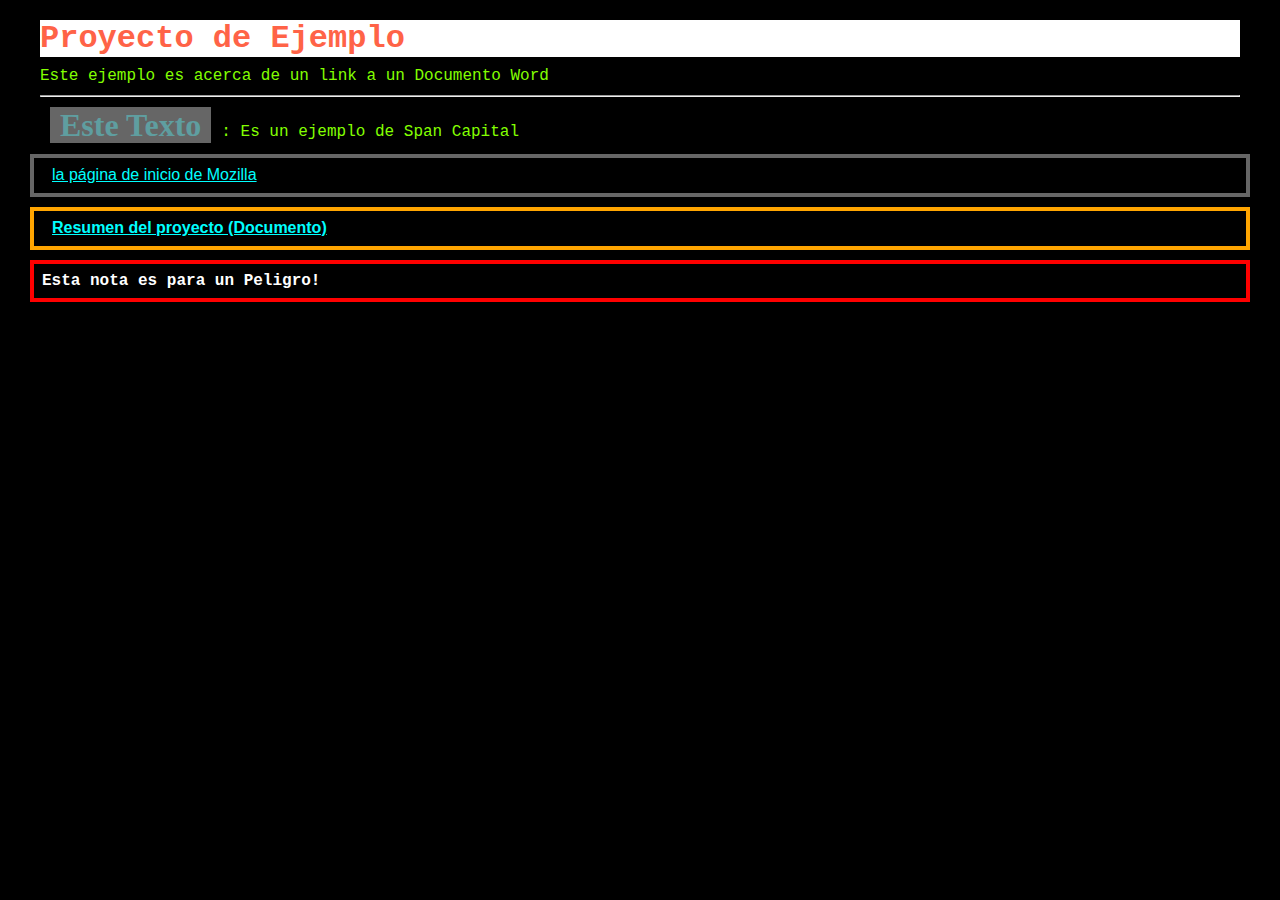
<file: Ecercise 2/index.html>
<!DOCTYPE html>
<html lang="en">
<head>
    <meta charset="UTF-8">
    <meta name="viewport" content="width=device-width, initial-scale=1.0">
    <title>Link a Documento</title>
    <!-- Estilos -->
    <link rel="stylesheet" href="./css/style.css">
</head>
<body>
    <div class="ejemplo">
        <h1>Proyecto de Ejemplo</h1>
        <p>
            Este ejemplo es acerca de un link a un Documento Word
        </p>
        <hr>
        <P><SPAN class="ver-ex"><b>Este Texto</b></SPAN>: Es un ejemplo de Span Capital
        </P>
        
       
    </div>

    <div class="notebox">
        <a href="https://www.mozilla.org/es-ES/">la página de inicio de Mozilla</a>
    </div>
    
    <div class="notebox warning">
        <a href="./documents/Ejemplo.docx">Resumen del proyecto (Documento)</a>
    </div>
    
    <div class="notebox danger">
        Esta nota es para un Peligro!
    </div>
    
    <div class="danger">
        This won't get styled — it also needs to have the notebox class
    </div>
</body>
</html>
</file>
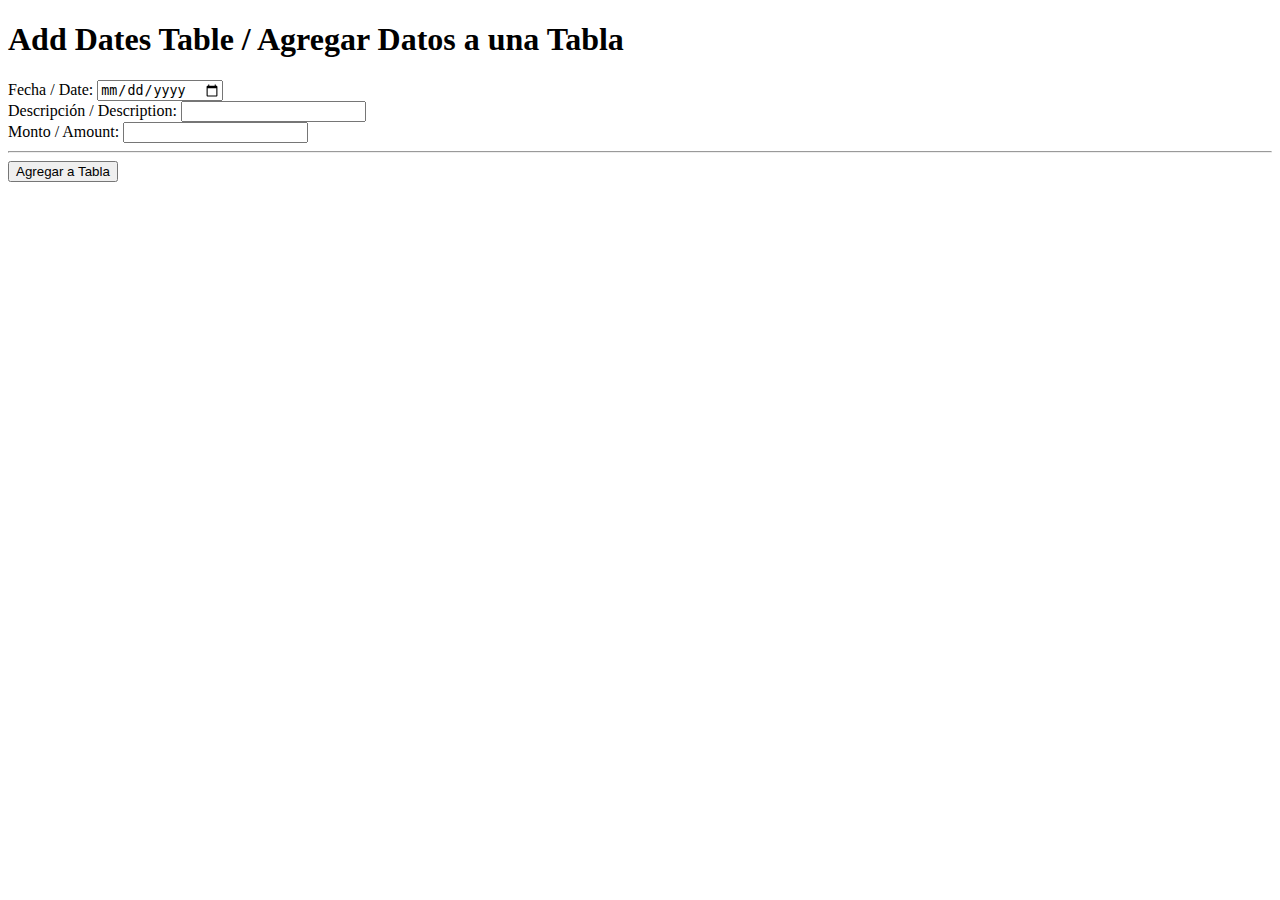
<file: Exercise 1/index.html>
<!DOCTYPE html>
<html lang="en">
<head>
    <meta charset="UTF-8">
    <meta name="viewport" content="width=device-width, initial-scale=1.0">
    <title>Add List</title>
    <!-- Script del Problema -->
     <script src="./js/add.js"></script>
    <style type="text/css">
        table {
            display: none;
        }
    </style>
</head>
<body>
    <h1>Add Dates Table / Agregar Datos a una Tabla</h1>
    
    <form action="">
        <label for="date">Fecha / Date: </label>
        <input type="date" id="date">
        <br>
    
        <label for="desc">Descripción / Description: </label>
        <input type="text" id="desc">
        <br>
    
        <label for="amount">Monto / Amount: </label>
        <input type="text" id="amount">
        <br>
        <hr>
    
        <input type="button" id="submit" value="Agregar a Tabla">
        <br>
    </form>
    
    <table id="table">
        <tr>
            <th>Fecha</th>
            <th>Descripción</th>
            <th>Monto</th>
        </tr>
    </table>
    
    <script type="text/javascript">

        document.getElementById("submit").onclick = function () {
            document.getElementById("table").style.display = "block";

            var table = document.getElementById("table");
            var row = table.insertRow(-1);
            var date = row.insertCell(0);
            var desc = row.insertCell(1);
            var amt = row.insertCell(2);
            date.innerHTML = document.getElementById("date").value;
            desc.innerHTML = document.getElementById("desc").value;
            amt.innerHTML = document.getElementById("amount").value;

            return false;
        }

    </script>
</body>
</html>
</file>
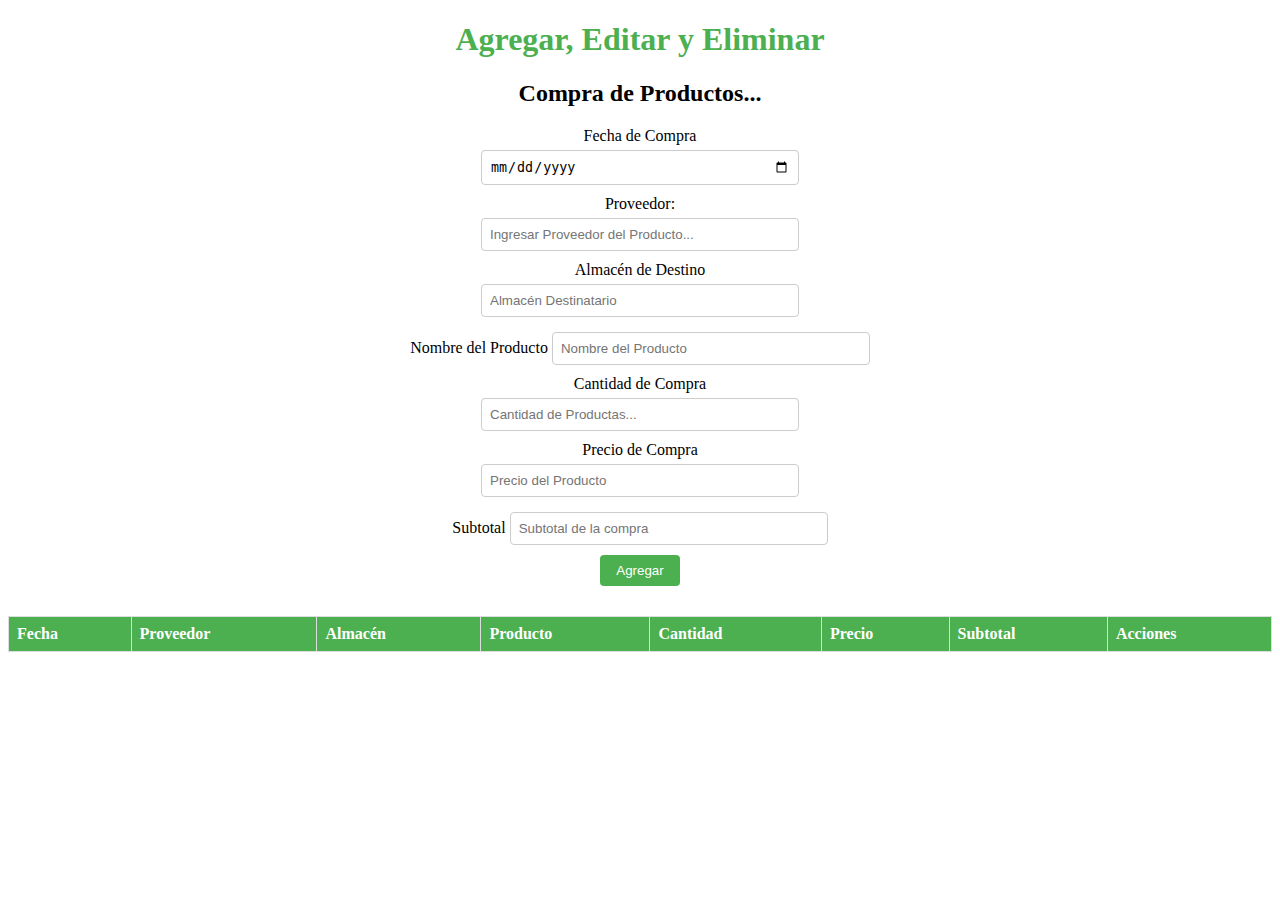
<file: Exercise 3/index.html>
<!DOCTYPE html>
<html lang="en">
<head>
    <meta charset="UTF-8">
    <meta name="viewport" content="width=device-width, initial-scale=1.0">
    <title>Add, Edit, Delete -> J.Script</title>
    <!-- Estilos -->
    <style>
        h1,
        h2 {
            text-align: center;
        }
    
        #formContainer {
            text-align: center;
            margin-bottom: 20px;
        }
    
        label {
            display: block;
            margin-top: 10px;
        }
    
        input,
        textarea {
            width: 300px;
            padding: 8px;
            margin-top: 5px;
            border: 1px solid #ccc;
            border-radius: 4px;
        }
    
        button {
            margin: 10px;
            padding: 8px 16px;
            background-color: #4CAF50;
            color: #fff;
            border: none;
            border-radius: 4px;
            cursor: pointer;
        }
    
        button:hover {
            background-color: #45a049;
        }
    
        table {
            border-collapse: collapse;
            margin-bottom: 20px;
            width: 100%;
        }
    
        th,
        td {
            border: 1px solid #ddd;
            padding: 8px;
            text-align: left;
        }
    
        th {
            background-color: #4CAF50;
            color: #fff;
        }
    </style>
</head>
<body>
    
    <h1 style="color: #4CAF50;"> Agregar, Editar y Eliminar</h1>

    
    <h2>Compra de Productos...</h2>
    
    <div id="formContainer">
        
            <label for="fecha_compra">
                Fecha de Compra
            </label>
            <input type="date" name="fecha_compra" id="fecha_compra">
            
            <label for="proveedor">
                Proveedor:
            </label>
            <input type="text" id="proveedor" placeholder="Ingresar Proveedor del Producto...">
            
            <label for="almacen_destino">
                Almacén de Destino
            </label>
            <input type="text" id="almacen_destino" placeholder="Almacén Destinatario">
            
            <label for="name_producto"></label>
            Nombre del Producto
            </label>
            <input type="text" id="name_producto" placeholder="Nombre del Producto">
            
            <label for="cantidad_compra">
                Cantidad de Compra
            </label>
            <input type="text" id="cantidad_compra" placeholder="Cantidad de Productas...">
            
            <label for="precio_compra">
                Precio de Compra
            </label>
            <input type="text" id="precio_compra" placeholder="Precio del Producto">
            
            <label for="subtotal_compra"></label>
            Subtotal
            </label>
            <input type="text" id="subtotal_compra" placeholder="Subtotal de la compra">
            
            <br>
            
            <button onclick="addData()">Agregar</button>
        
    </div>
    
    <table id="outputTable">
        <tr>
            <th>Fecha</th>
            <th>Proveedor</th>
            <th>Almacén</th>
            <th>Producto</th>
            <th>Cantidad</th>
            <th>Precio</th>
            <th>Subtotal</th>
            <th>Acciones</th>
        </tr>
    </table>
    
    <script>
        function addData() {
            // Get input values
            let fecha_compra = document.getElementById("fecha_compra").value;
            let proveedor = document.getElementById("proveedor").value;
            let almacen_destino = document.getElementById("almacen_destino").value;
            let name_producto = document.getElementById("name_producto").value;
            let cantidad_compra = document.getElementById("cantidad_compra").value;
            let precio_compra = document.getElementById("precio_compra").value;
            let subtotal_compra = document.getElementById("subtotal_compra").value;

            // Get the table and insert a new row at the end
            let table = document.getElementById("outputTable");
            let newRow = table.insertRow(table.rows.length);

            // Insert data into cells of the new row
            newRow.insertCell(0).innerHTML = fecha_compra;
            newRow.insertCell(1).innerHTML = proveedor;
            newRow.insertCell(2).innerHTML = almacen_destino;
            newRow.insertCell(3).innerHTML= name_producto;
            newRow.insertCell(4).innerHTML = cantidad_compra;
            newRow.insertCell(5).innerHTML = precio_compra;
            newRow.insertCell(6).innerHTML= subtotal_compra;
            newRow.insertCell(7).innerHTML =
                '<button onclick="editData(this)">Editar</button>' +
                '<button onclick="deleteData(this)">Eliminar</button>';

            // Clear input fields
            clearInputs();
        }

        function editData(button) {

            // Get the parent row of the clicked button
            let row = button.parentNode.parentNode;

            // Get the cells within the row
            let proveedorCell = row.cells[1];
            let almacen_destinoCell = row.cells[2];
            let cantidad_compraCell = row.cells[3];
            let precio_compraCell = row.cells[4];

            // Prompt the user to enter updated values
            let proveedor =
                prompt("Actualizar Proveedor",
                    proveedorCell.innerHTML);
            let almacen_destino =
                prompt("Almacén de Destino:",
                    almacen_destinoCell.innerHTML);
            let cantidad_compra =
                prompt("Detalles de la Cantidad de Productos:",
                    cantidad_compraCell.innerHTML
                );
            let precio_compra =
                prompt("Actualizar Precio del Producto:",
                    precio_compraCell.innerHTML
                );

            // Update the cell contents with the new values
            proveedorCell.innerHTML = proveedor;
            almacen_destinoCell.innerHTML = almacen_destino;
            cantidad_compraCell.innerHTML = cantidad_compra;
            precio_compraCell.innerHTML = precio_compra;
        }

        function deleteData(button) {

            // Get the parent row of the clicked button
            let row = button.parentNode.parentNode;

            // Remove the row from the table
            row.parentNode.removeChild(row);
        }

        function clearInputs() {

            // Clear input fields
            document.getElementById("fecha_compra").value = ""; 
            document.getElementById("proveedor").value = "";
            document.getElementById("almacen_destino").value = "";
            document.getElementById("name_producto").value= "";
            document.getElementById("cantidad_compra").value = "";
            document.getElementById("precio_compra").value = "";
            document.getElementById("subtotal_compra").value = "";
        }
    </script>
    
</body>
</html>
</file>
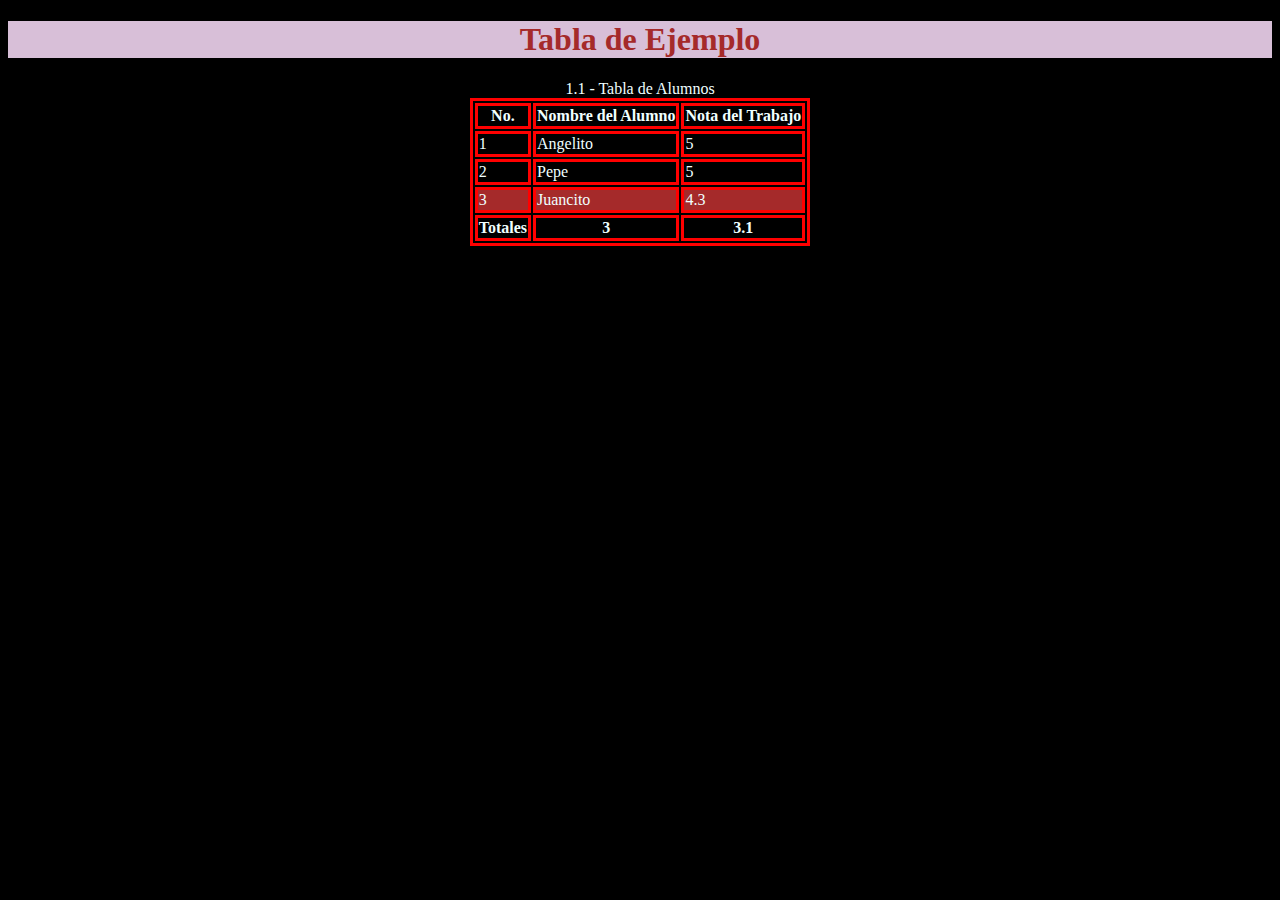
<file: Exercise 4/index.html>
<!DOCTYPE html>
<html lang="en">
<head>
    <meta charset="UTF-8">
    <meta name="viewport" content="width=device-width, initial-scale=1.0">
    <title>Tablas Documento</title>
    <style>
        body {
            background-color: black;
            color: azure;
        }
        table, th, td {
            border: 3px solid red;
        }
    </style>
</head>
<body>
    <center>
        <h1 style="color: brown; background-color:thistle">Tabla de Ejemplo</h1> 


        <!-- Ejercicio a resolver -->
        
        <table>
            <thead>
                <tr>
                    <th>No.</th>
                    <th>Nombre del Alumno</th>
                    <th>Nota del Trabajo</th>
                </tr>
            </thead>
            <tbody>
                <tr>
                    <td>1</td>
                    <td>Angelito</td>
                    <td>5</td>
                </tr>
                <tr>
                    <td>2</td>
                    <td>Pepe</td>
                    <td>5</td>
                </tr>
                <tr style="background-color: brown;">
                    <td>3</td>
                    <td>Juancito</td>
                    <td>4.3</td>
                </tr>
            </tbody>
            <tfoot>
                <tr>
                    <th>Totales</th>
                    <th>3</th>
                    <th>3.1</th>
                </tr>
            </tfoot>
            <caption>1.1 - Tabla de Alumnos</caption>
        </table>
    </center>
   
    
</body>
</html>
</file>
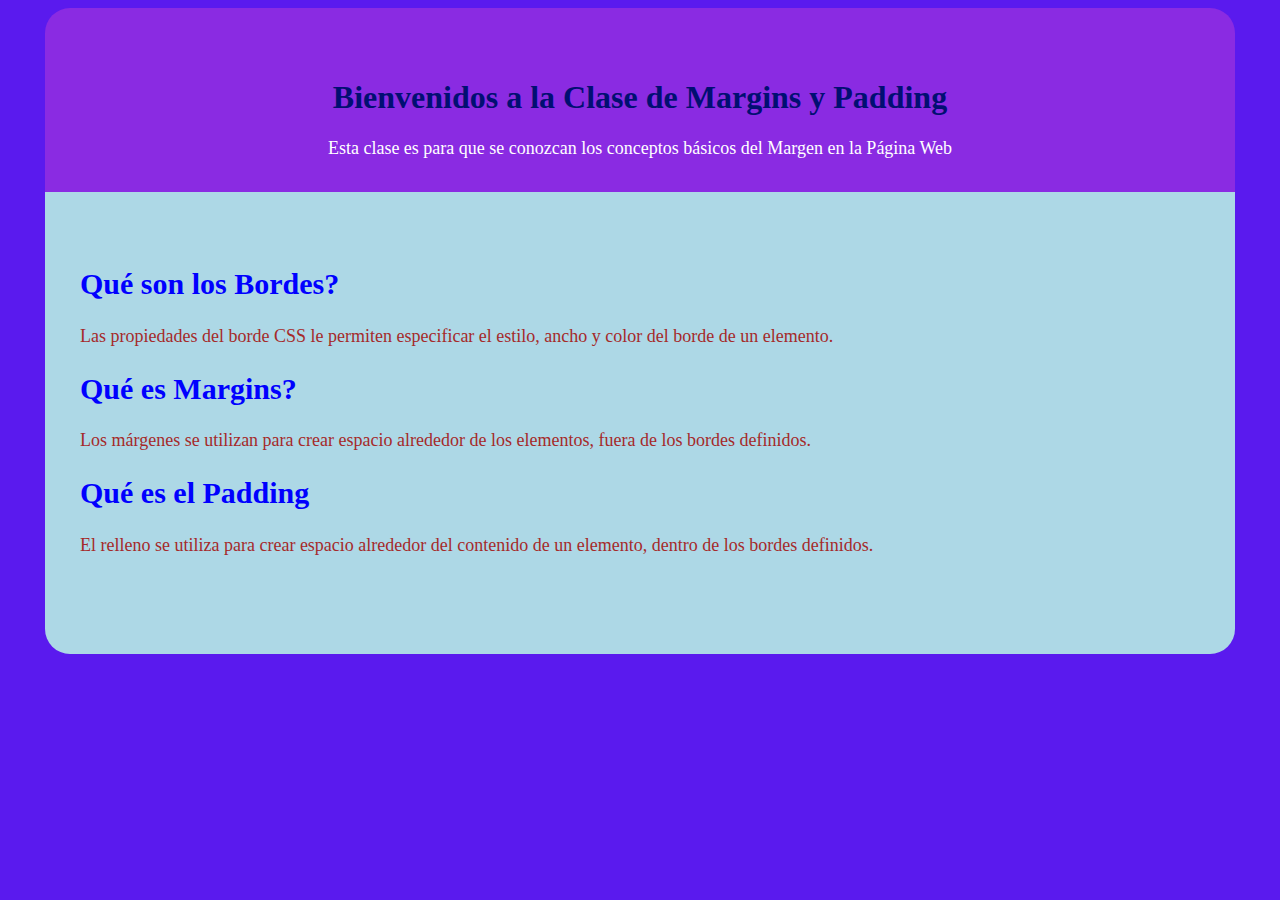
<file: Exercise 5/index.html>
<!DOCTYPE html>
<html lang="en">
<head>
    <meta charset="UTF-8">
    <meta name="viewport" content="width=device-width, initial-scale=1.0">
    <title>Margins y Padding</title>
    <link rel="stylesheet" href="./styles/estlis.css">
</head>
<body>
    <div class="container">
        <h1>Bienvenidos a la Clase de Margins y Padding</h1>
        <p class="text-titulo">Esta clase es para que se conozcan los conceptos básicos del Margen en la Página Web</p>
    </div>
    
    <div class="container-informacion">
        <div class="container-margin">
            <h2>Qué son los Bordes?</h2>
            <p>Las propiedades del borde CSS le permiten especificar el estilo, ancho y color del borde de un elemento.</p>
            <h2>Qué es Margins?</h2>
            <p>Los márgenes se utilizan para crear espacio alrededor de los elementos, fuera de los bordes definidos.</p>
            <h2>Qué es el Padding</h2>
            <p>El relleno se utiliza para crear espacio alrededor del contenido de un elemento, dentro de los bordes definidos.</p>
            
        </div>
    </div>
</body>
</html>
</file>
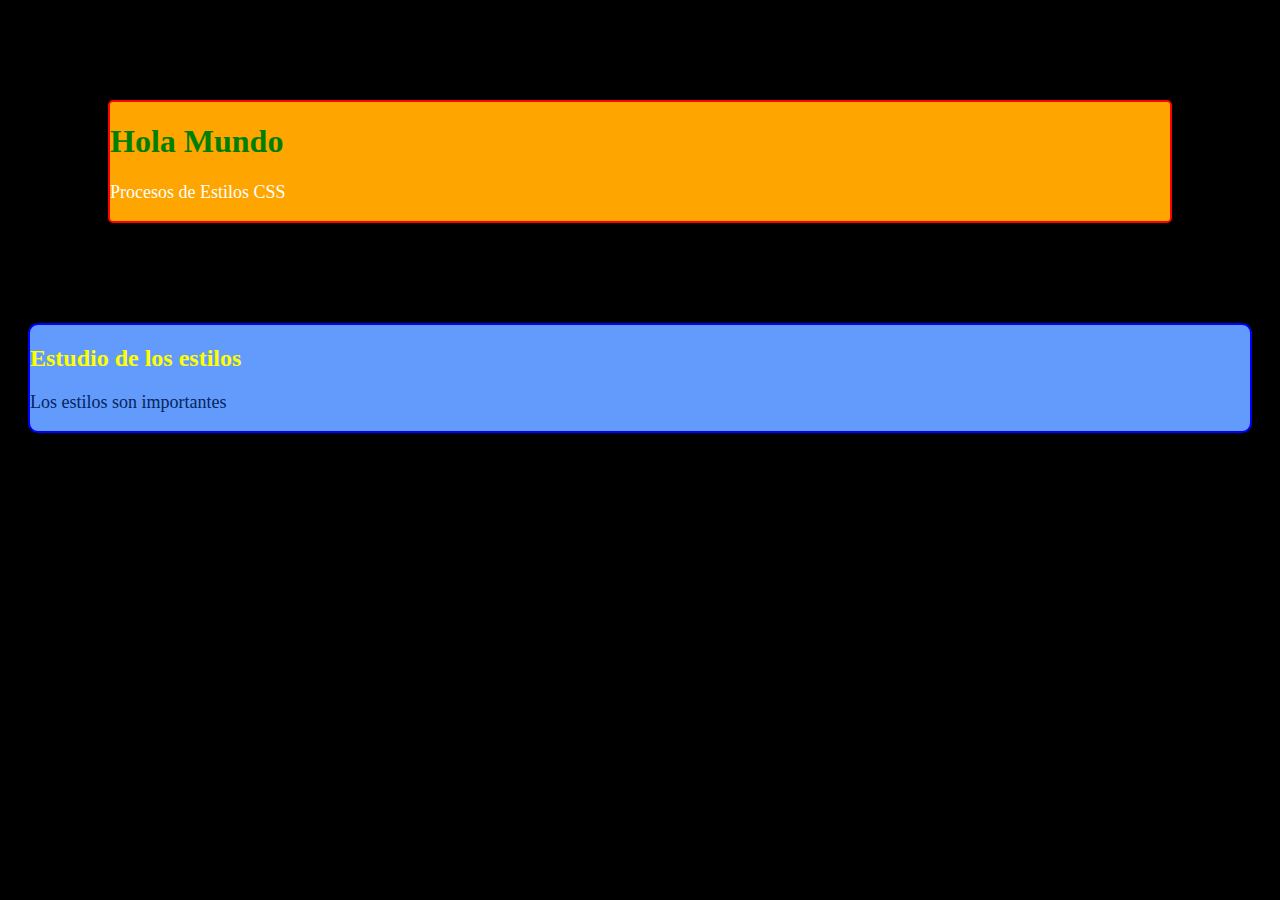
<file: Exercise-6/index.html>
<html>
<head>
       <title>Prueba</title>
       <link rel="stylesheet" href="./css/estilos.css">
</head>
<body>
     <div class="container">
            <h1>Hola Mundo</h1>
            <p>Procesos de Estilos CSS</p>
     </div>

     <div class="container-bloque">
           <h2>Estudio de los estilos</h2>
           <p class="texto-parrafo">Los estilos son importantes</p>
     </div>
</body>
</html>
</file>
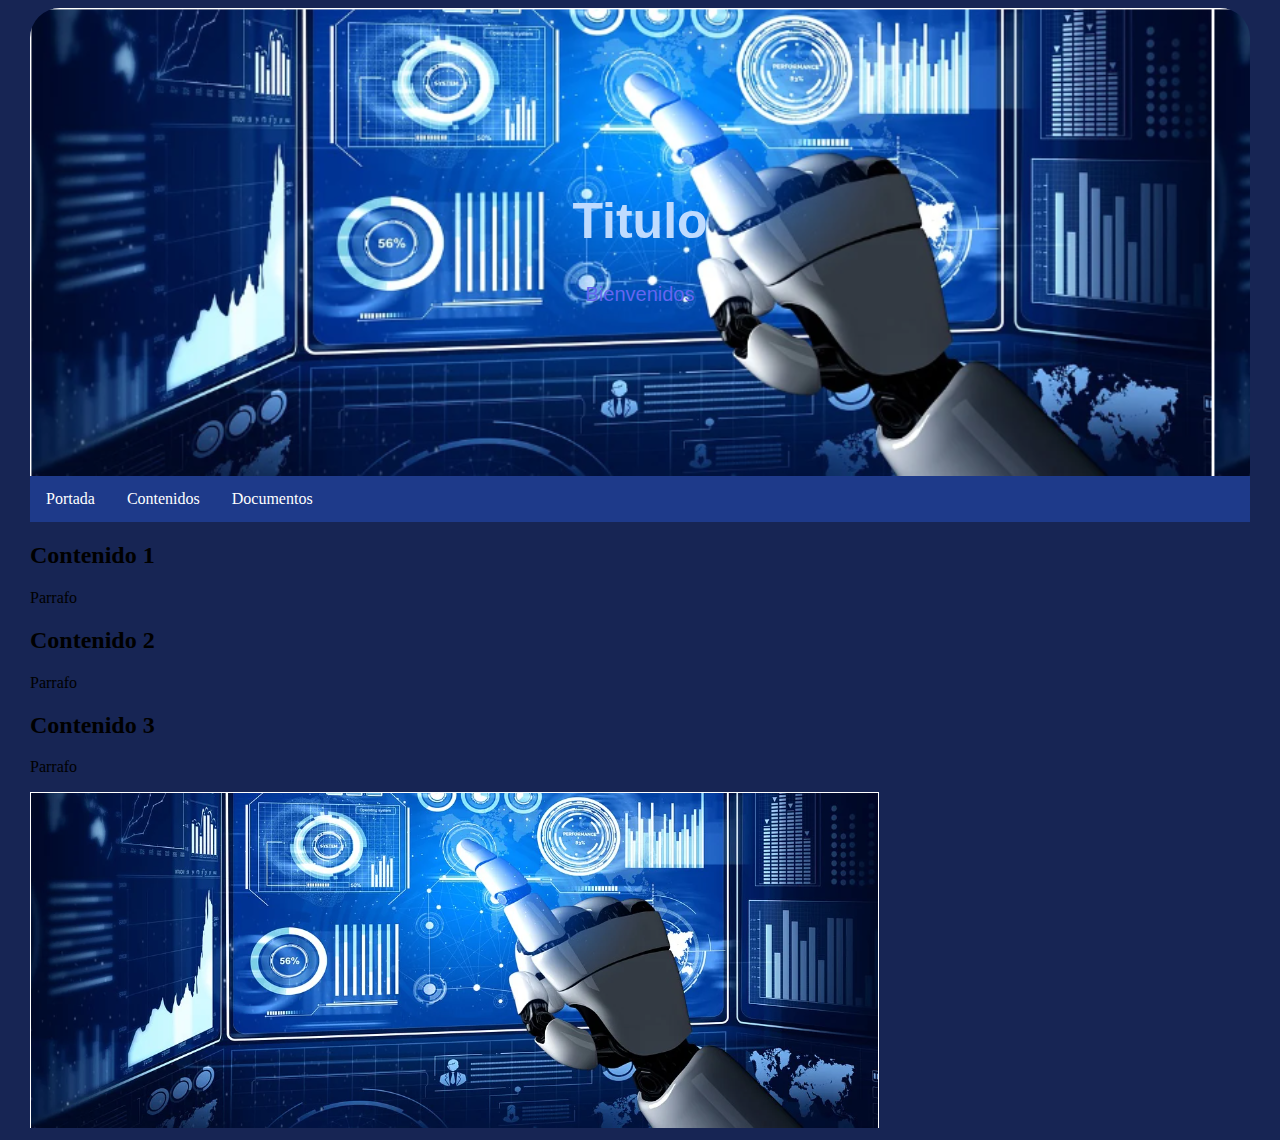
<file: Exercise-7/index.html>
<!DOCTYPE html>
<html lang="en">

<head>
    <meta charset="UTF-8" />
    <meta name="viewport" content="width=device-width, initial-scale=1.0" />
    <title>Proyecto</title>
    <link rel="stylesheet" href="./css/estilos.css" />
</head>

<body>
    <!-- Identificación de la Página -->
    <div class="container">
        <div class="container-superior">
            <h1>Titulo</h1>
            <p class="parrafo-bienvendos">Bienvenidos</p>
        </div>
    </div>
    <!-- Navbar -->
    <ul>
        <li><a href="#home">Portada</a></li>
        <li><a href="#news">Contenidos</a></li>
        <li><a href="#contact">Documentos</a></li>
    </ul>
    <!-- Contenido de la pagina -->
    <div>
        <h2>Contenido 1</h2>
        <p>Parrafo</p>
        <h2>Contenido 2</h2>
        <p>Parrafo</p>
        <h2>Contenido 3</h2>
        <p>Parrafo</p>
    </div>
    <img src="./img/imagen1.png" alt="">
</body>

</html>
</file>
<file: Ecercise 2/css/style.css>
body{
    background-color: black;
    font-family: 'Courier New', Courier, monospace;
}
* {
  margin: 10px;
}
.ejemplo{
    align-items:end;
}
.ver-ex
{
    font-family: 'Poppins';
    font-size: 2rem;
    color:cadetblue;
    background-color: #666;                    
}


h1
{
    color: tomato;
    background-color: white;
}
p{
    color: #83FF00;
}

a
{
    font-family: 'Segoe UI', Tahoma, Geneva, Verdana, sans-serif;
    color: aqua;    
}

.notebox {
  border: 4px solid #666;
  padding: .5em;
  color: white;
}

.notebox.warning {
  border-color: orange;
  font-weight: bold;
}

.notebox.danger {
  border-color: red;
  font-weight: bold;
}
</file>
<file: Exercise 5/styles/estlis.css>
body {
    background-color: #5a1aee;
    margin-left: 45px;
    margin-right: 45px;
}


.container {
    background-color: blueviolet;
    padding-top: 50px;
    padding-bottom: 15px;
    border-top-left-radius: 25px;
    border-top-right-radius: 25px;
}

.container-informacion {
    background-color: lightblue;
    padding-top: 50px;
    padding-bottom: 80px;
    border-bottom-left-radius: 25px;
    border-bottom-right-radius: 25px;
}

.container-margin {
    margin-left: 35px;
}

.text-titulo {
    color: white;
    text-align: center;
}

h1 {
    color: #010f72;
    text-align: center;
    font-family: 'Poppins';
}

h2 {
    color: #0000ff;
    font-size: 30px;
    font-family: 'Poppins';
}

p {
    color: #a52a2a;
    font-family: verdana;
    font-size: 18px;
}
</file>
<file: Exercise-6/css/estilos.css>
body {
background-color: black;
font-family: 'Poppins';
}

.container {
background-color: orange;
border: 2px solid red;
 border-radius: 5px;
margin: 100px;
}

.container-bloque {
background-color:#629bfc;
border: 2px solid blue;
 border-radius: 10px;
margin: 20px;
}



h1{
color: green;
}
h2{
color: yellow;
}

.texto-parrafo{
color: #04255c;
} 

p{
color: white;
font-size: 18px;
}
</file>
<file: Exercise-7/css/estilos.css>
body {
    background-color: #172554;
    margin-left: 30px;
    margin-right: 30px;
}

.container {
    background-image: url("../img/imagen1.png");
    background-size: contain;
    padding-top: 150px;
    padding-bottom: 150px;
    border-top-right-radius: 30px;
    border-top-left-radius: 30px;    
}

.container-superior{
    padding-left: 10px;
    margin-right: 10px;
}

h1{
    font-family:'Segoe UI', Tahoma, Geneva, Verdana, sans-serif;
    align-items: center;
    text-align: center;
    color: #bfdbfe;
    font-size: 50px;
}

.parrafo-bienvendos{
    font-family: 'Franklin Gothic Medium', 'Arial Narrow', Arial, sans-serif;
    font-size: 20px;
    color: #6366f1;
    text-align: center;
}

/* Estilos Barra Navegación */
ul {
  list-style-type: none;
  margin: 0;
  padding: 0;
  overflow: hidden;
  background-color: #1e3a8a;
}

li {
  float: left;
}

li a {
  display: block;
  color: white;
  text-align: center;
  padding: 14px 16px;
  text-decoration: none;
}

/* Change the link color to #111 (black) on hover */
li a:hover {
  background-color: #3b0764;
}
</file>
